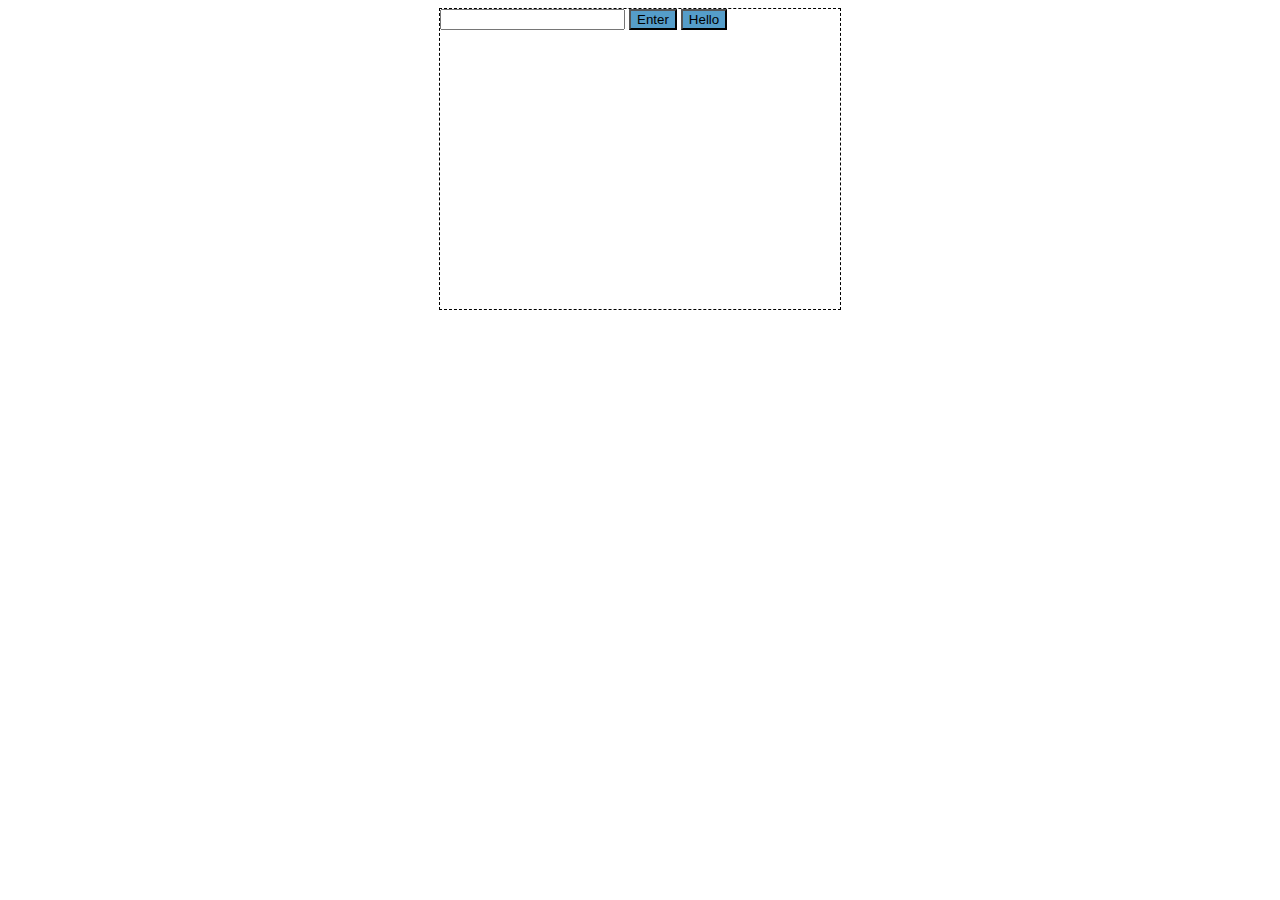
<file: Assign2/Index.html>
<!DOCTYPE html>
<html lang="en">
    <head>
        <meta charset="utf-8">
        <title>JavaScript Enabled Buttons by Mitchel Reinthaler</title>
        <link rel="stylesheet"href="main.css"/>
    </head>

    <body>
        <div id="stage">
            <input id="inputText" type="text">
            <button id="enter">Enter</button>
            <button id="hello">Hello</button>
            <p id="output"></p>
        </div>
        <script src="scripts.js"></script>
    </body>
</html>
</file>
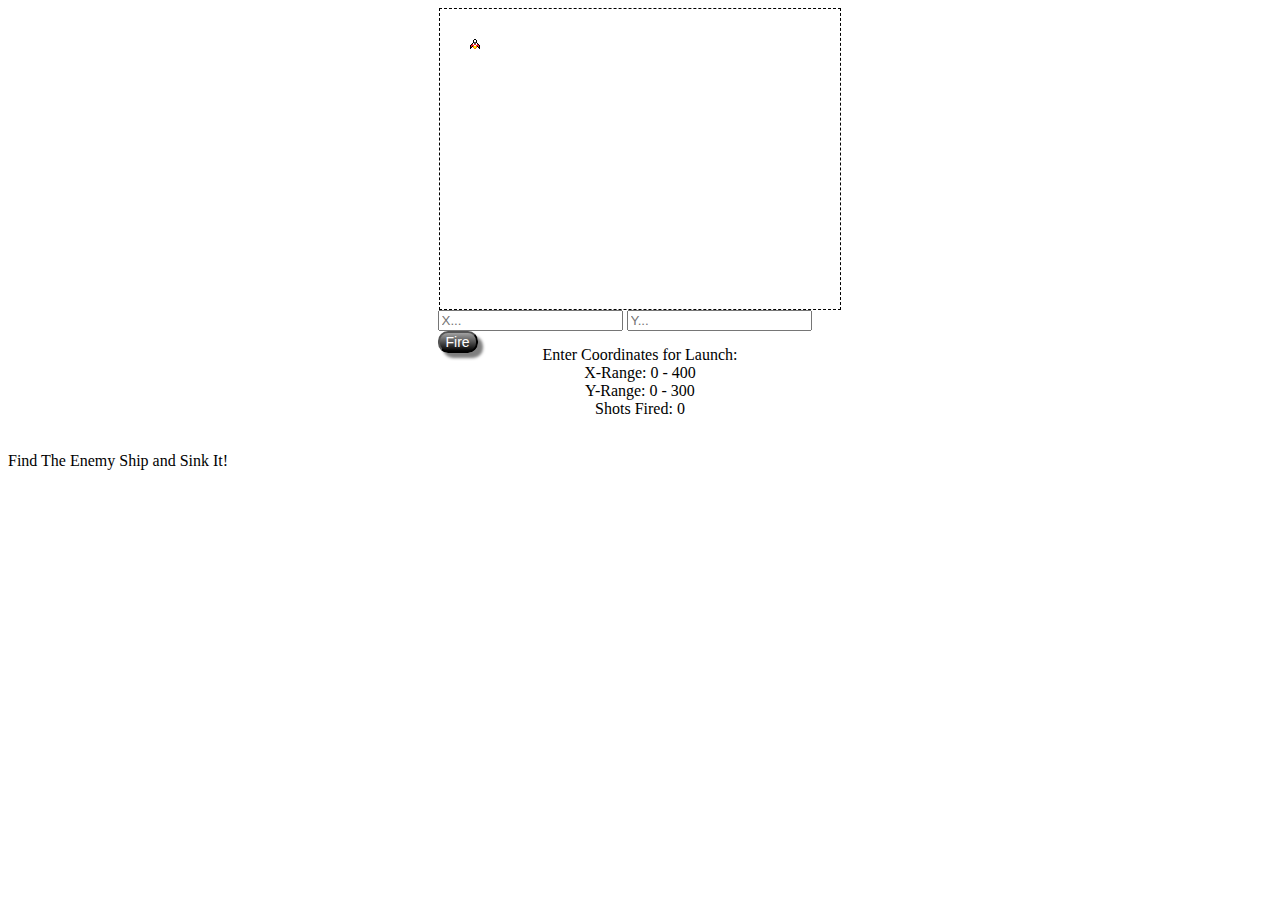
<file: Assign3/src/Index.html>
<!DOCTYPE html>
<html lang="en">
    <head>
        <meta charset="utf-8">
        <title>Sink The Ship!</title>
        <link rel="stylesheet"href="main.css"/>
    </head>

    <body>
        <div id="stage">
            <div id="ship"></div>
            <div id="missile"></div>
        </div>
        
        <p id="input">
            <input id="inputX" type="text" placeholder="X...">
            <input id="inputY" type="text" placeholder="Y...">
            <button id="fire">Fire</button>
        </p>
        <p id="instruct">Enter Coordinates for Launch: <br>
            X-Range: 0 - 400 <br>
            Y-Range: 0 - 300 <br>
            Shots Fired: 0
        </p>
        <p id="gamestate"><br>Find The Enemy Ship and Sink It!</p>
    </body><script src="scripts.js"></script>
</html>
</file>
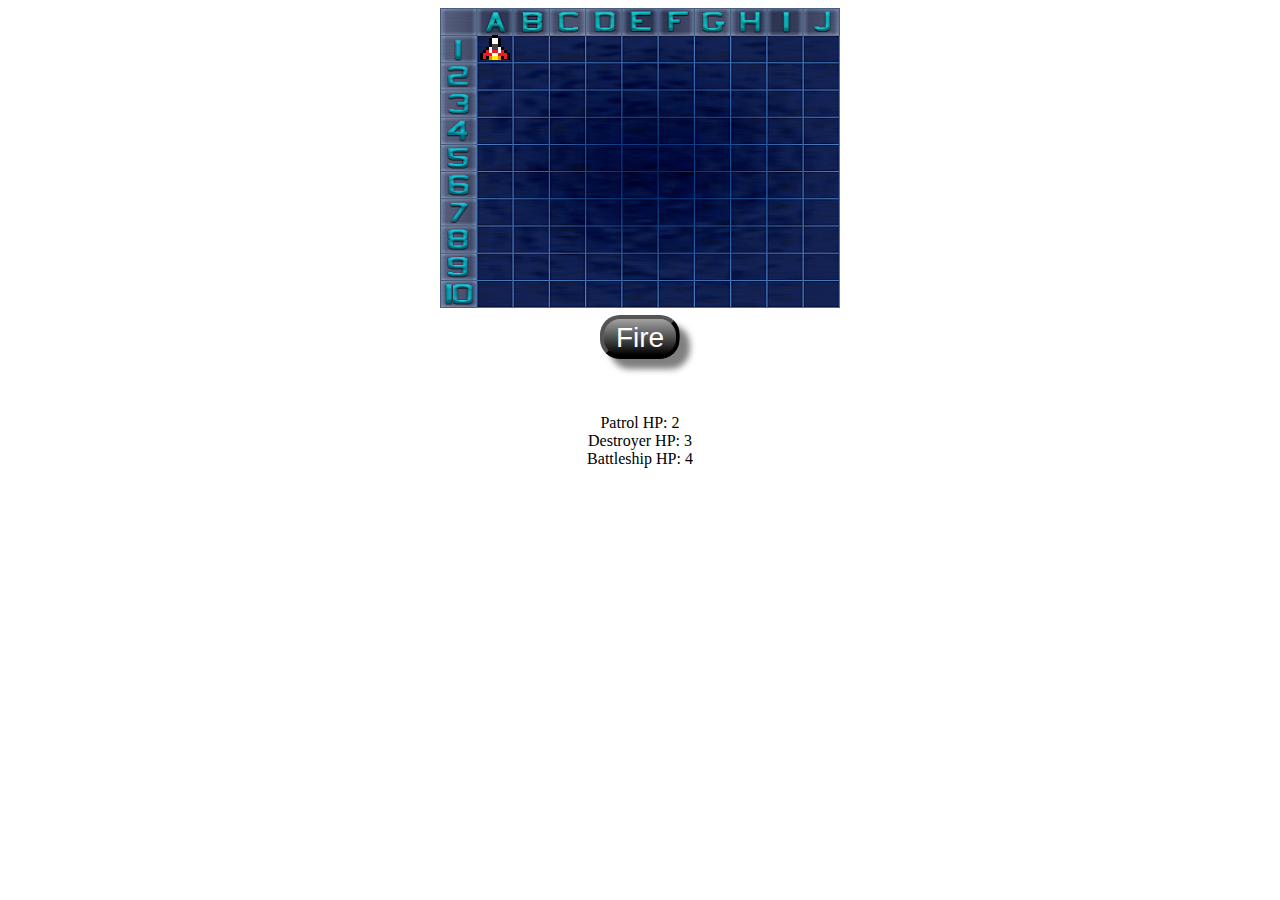
<file: Assign5/src/Index.html>
<!DOCTYPE html>
<html lang="en">
    <head>
        <meta charset="utf-8">
        <title>Sink The Ship!</title>
        <link rel="stylesheet"href="main.css"/>
    </head>

    <body>
        <div id="stage">
            <div class="Ship"id="destroyer"></div>
            <div class="Ship"id="patrol"></div>
            <div class="Ship"id="battleship"></div>
            <div id="missile"></div>
        </div>
        
        <p id="input">
           <br> <button id="fire">Fire</button>
        </p>
        <p id="instruct"><br><br>
           
            <p id="array"></p>
        </p>
        <p id="gamestate"><br>Find The Enemy Ship and Sink It!</p>
    </body><script src="scripts.js"></script>
</html>
</file>
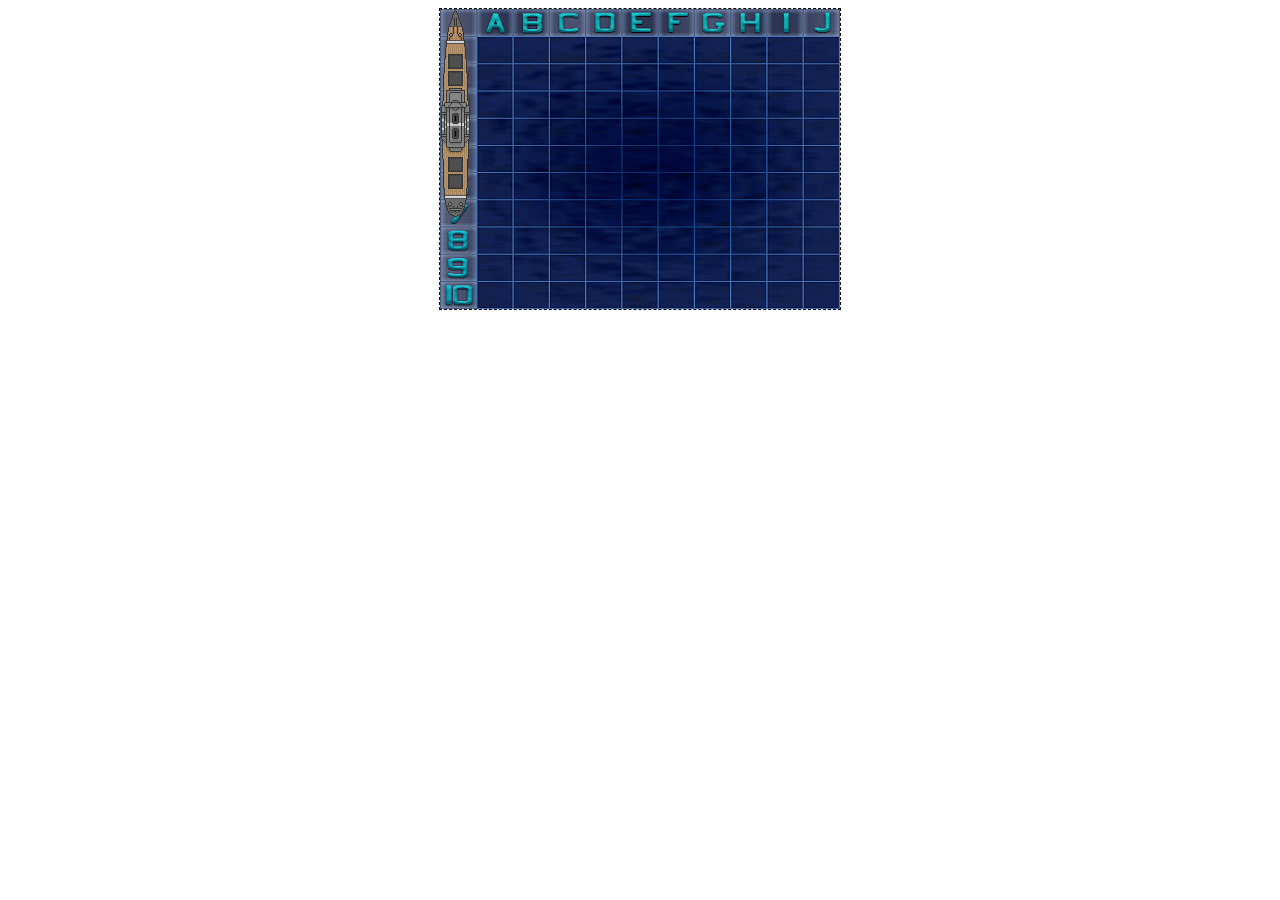
<file: Assign6-alt/src/index.html>
<!DOCTYPE html>
<meta charset="utf-8">
<head>
    <title>Sink The Ship!</title>
    <link rel="stylesheet"href="main.css">
    
</head>
<body>
    <div id="stage">
        <canvas width="400"height="300"></canvas>
    </div>
</body>
<script src="scripts.js"></script>
</file>
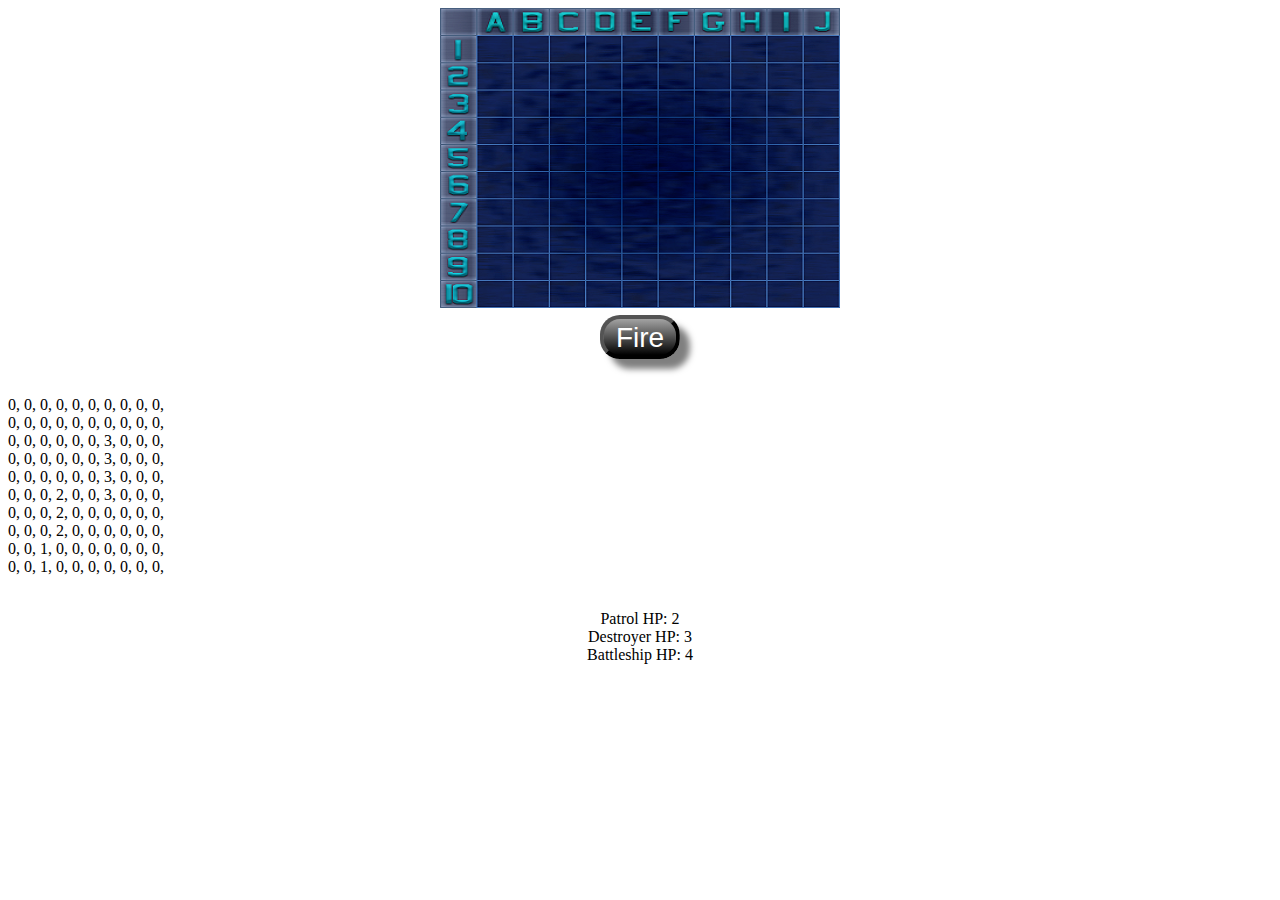
<file: Assign6/src/Index.html>
<!DOCTYPE html>
<html lang="en">
    <head>
        <meta charset="utf-8">
        <title>Sink The Ship!</title>
        <link rel="stylesheet"href="main.css"/>
    </head>

    <body>
        <div id="stage">
            <canvas height=300 width=400 id="shipcanvas"></canvas>
            <canvas height=300 width=400 id="expcanvas"></canvas>
        </div>
        
        <p id="input">
           <br> <button id="fire">Fire</button>
        </p>
        <p id="instruct"><br><br>
           
            <p id="array"></p>
        </p>
        <p id="gamestate"><br>Find The Enemy Ship and Sink It!</p>
    </body><script src="scripts.js"></script>
</html>
</file>
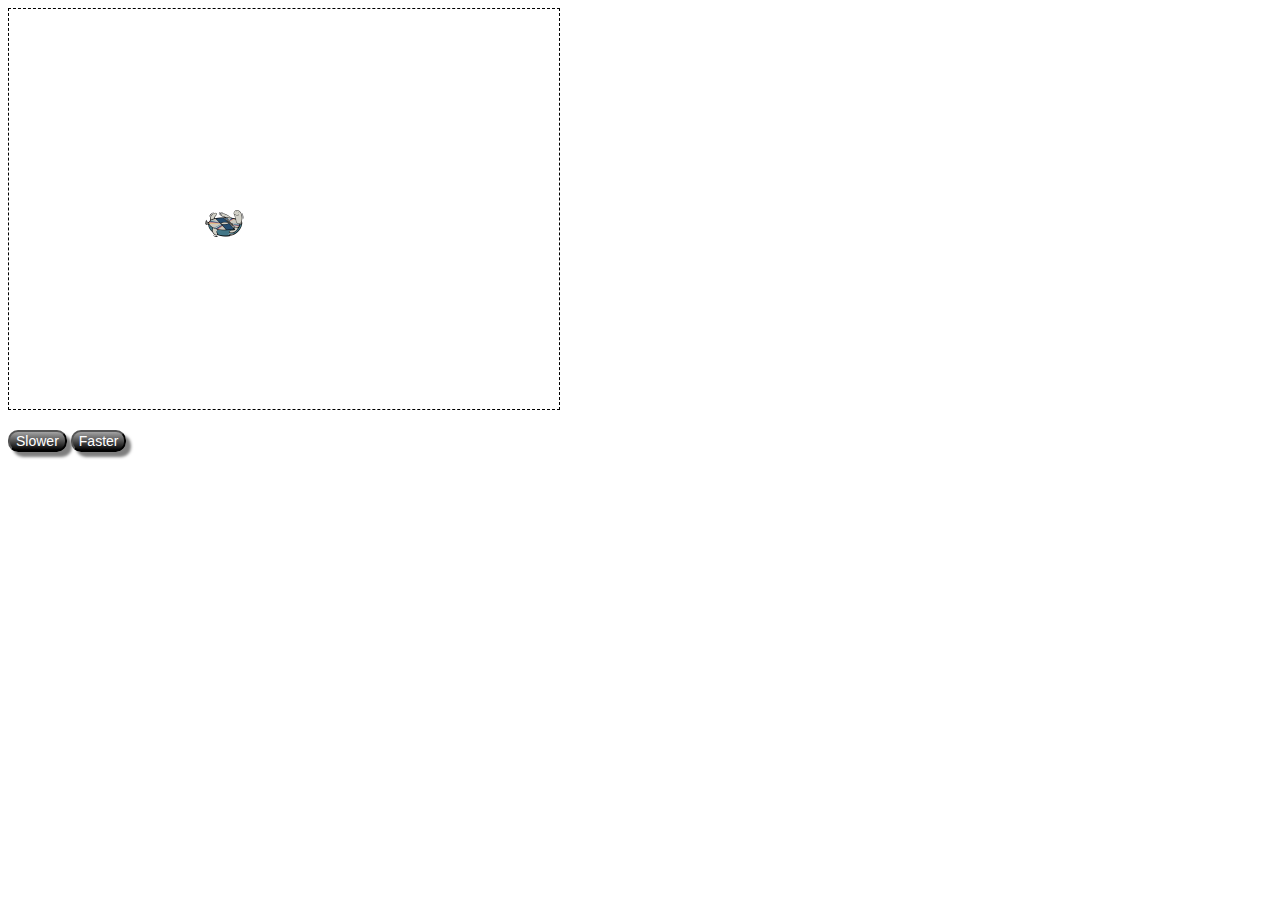
<file: Assign7/src/index.html>
<!DOCTYPE html>

<html lang="en">
    <head>
        <meta charset="utf-8">
        <link rel="stylesheet" href="main.css">
        <title>That One Limp Bizkit Lyric I Guess</title>
    </head>
    <body>
        <div id="stage">
            <canvas width="550" height="400"style="border: 1px dashed black"></canvas>
        </div>
        <p>
            <!--<button id="rotatecounter"><img src="images/counterclockwisesymbol.png"></button>-->
            <button id="slowdown">Slower</button>
            <button id="speedup">Faster</button>
            <!--<button id="rotateclock"><img src="images/clockwisesymbol.png"></button>-->
        </p>
    </body><script src="scripts.js"></script>
</html>
</file>
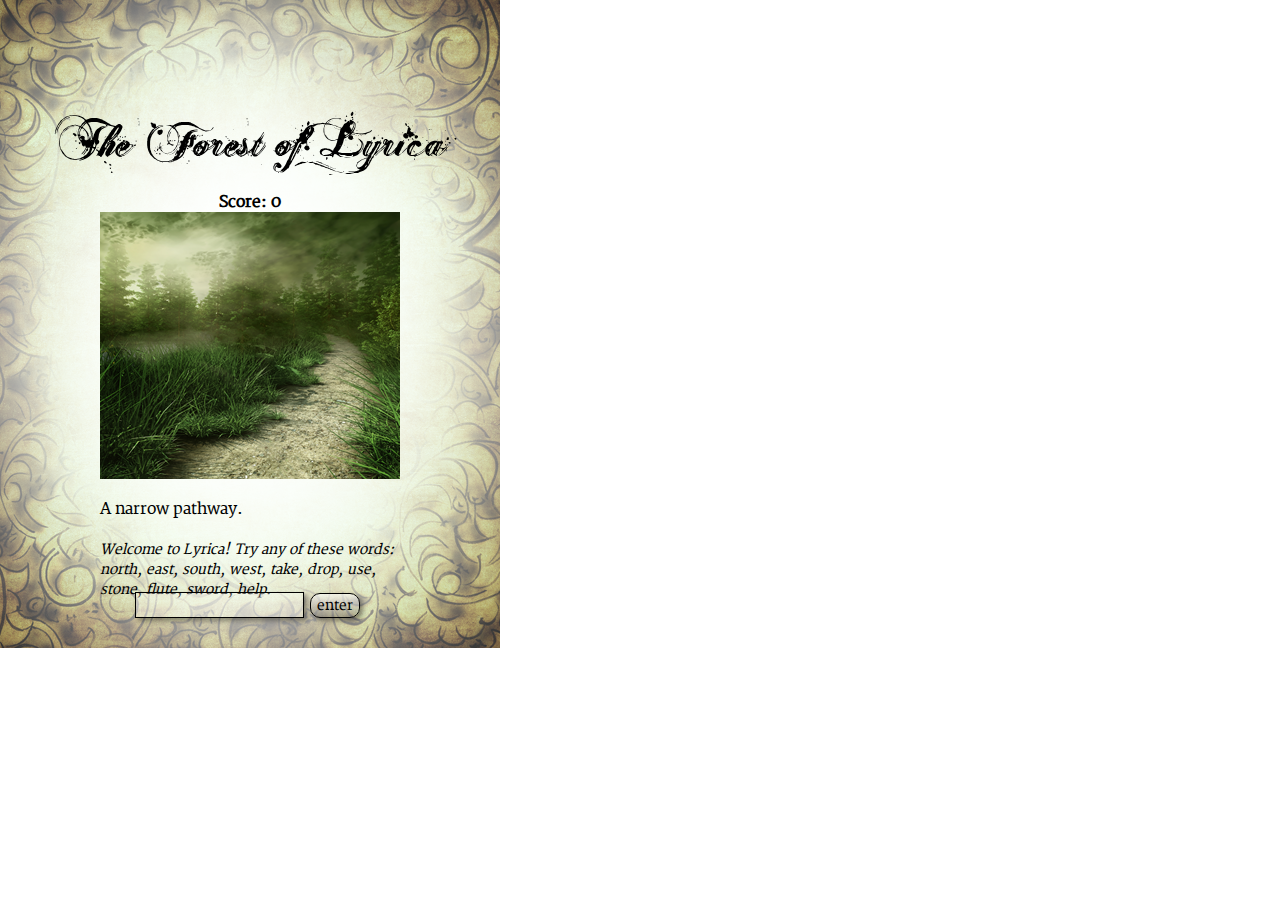
<file: Assign4/Lyrica Final/Lyrica Final/src/forestOfLyrica.html>
<!doctype html>
<title>The Forest of Lyrica - Mitchel Reinthaler</title>
<link rel="stylesheet" href="lyrica.css">

<div id="stage">
  <h1>The Forest of Lyrica</h1>
  <h2 id="points">Score: 0</h2>
  <img src="" width="300" height="267">
  <p id="output"></p>
  <input id="input" type="text"> 
  <button>enter</button>
</div>

<script src="scripts.js"></script>
</file>
<file: Assign2/main.css>
#stage{
    position: relative;
    margin: 0px auto;
    width: 400px;
    height: 300px;
    border: 1px dashed;
}
button{
    transition-duration: 0.5s;
    background-color: #559dc9;
}
button:hover{
    background-color: white;
    color: #559dc9;
}
</file>
<file: Assign3/src/main.css>
#stage{
    position: relative;
    margin: 0px auto;
    width: 400px;
    height: 300px;
    border: 1px dashed;
    fill:#559dc9;
}
button{
    transition-duration: 0.5s;
    background-color: #559dc9;
}
button:hover{
    background-color: white;
    color: #559dc9;
}
#input{
    position: relative;
    margin: 0px auto;
    width: 405px;
    height: 20px;
}
#ship{
    position:absolute;
    width: 14px;
    height: 55px;
    top: 200px;
    left: 150px;
    background-image: url(images/ShipHullFrame.png);
    image-rendering: pixelated;
    image-rendering: -moz-crisp-edges;
    image-rendering: crisp-edges;
    visibility: hidden;
}
#missile{
    position:absolute;
    width: 10px;
    height: 10px;
    top: 30px;
    left: 30px;
    background: url(images/missile.png);
}
button{
    font-family: Arial, Helvetica, sans-serif;
    font-size: 14px;
    transition-duration: 0.5s;
    color: #fff;
    cursor: pointer;

    -webkit-border-radius: 10px;
    -moz-border-radius: 10px;
    border-radius: 10px;

    background: -webkit-linear-gradient(top, #a3a3a3, #000);
    background: -moz-linear-gradient(top, #a3a3a3, #000);
    background: linear-gradient(top, #a3a3a3, #000);

    -webkit-box-shadow: 5px 5px 3px rgba(0, 0, 0, 0.5);
    -moz-box-shadow: 5px 5px 3px rgba(0,0,0,0.5);
    box-shadow: 5px 5px 3px rgba(0,0,0,0.5);

    -webkit-user-select: none;
    -moz-user-select: none;
    user-select: none;
}

button:hover{
    background: -webkit-linear-gradient(top, #acc7a3, #506651);
    background: -moz-linear-gradient(top, #acc7a3, #506651);
    background: linear-gradient(top, #acc7a3, #506651);
}

button:active{
    background: -webkit-linear-gradient(top, #858565, #c5c9a9);
    background: -moz-linear-gradient(top, #858565, #c5c9a9);
    background: linear-gradient(top, #858565, #c5c9a9);
}
#cannon{
  width: 20px;
  height: 20px;
  position: absolute;
  top: 270px;
  left: 140px;
  background-image: url(images/cannon.png);
}
#instruct{
    text-align: center;
}
</file>
<file: Assign5/src/main.css>
#stage {
    position: relative;
    margin: 0px auto;
    width: 400px;
    height: 300px;
    background-image: url(images/oceangrid_final.png);
}
.cell{
    position: absolute;
    margin: 0px;
    padding-bottom: 0px auto;
    padding-top: 0px auto;
    height: 27px;
    width: 36.5px;
    
}

button {
    transition-duration: 0.5s;
    background-color: #559dc9;
}

button:hover {
    background-color: white;
    color: #559dc9;
}

#input {
    position: relative;
    text-align: center;
    margin: 0px auto;
    width: 405px;
    height: 20px;
}

#destroyer {
    position: absolute;
    width: 20px;
    height: 80px;
    background-image: url(images/ShipDestroyerHull.png);
    background-size: 75%;
    background-repeat: no-repeat;
    image-rendering: pixelated;
    image-rendering: -moz-crisp-edges;
    image-rendering: crisp-edges;
    visibility: hidden;
}
#patrol{
    position: absolute;
    background-image: url(images/ShipPatrolHull.png);
    width: 13px;
    height: 55px;
    visibility: hidden;
}
#battleship{
    position: absolute;
    background-image: url(images/ShipBattleshipHull.png);
    width: 31px;
    height: 105px;
    background-size: 50%;
    background-repeat: no-repeat;
    image-rendering: pixelated;
    image-rendering: crisp-edges;
    visibility: hidden;
}

#missile {
    position: absolute;
    width: 30px;
    height: 25px;
    top: 27px;
    left: 40px;
    background: url(images/missile.png);
    background-size: cover;
    background-repeat: no-repeat;
    image-rendering: pixelated;
    image-rendering: crisp-edges;
}

button {
    scale:calc(200%);
    font-family: Arial, Helvetica, sans-serif;
    font-size: 14px;
    transition-duration: 0.5s;
    color: #fff;
    cursor: pointer;

    -webkit-border-radius: 10px;
    -moz-border-radius: 10px;
    border-radius: 10px;

    background: -webkit-linear-gradient(top, #a3a3a3, #000);
    background: -moz-linear-gradient(top, #a3a3a3, #000);
    background: linear-gradient(top, #a3a3a3, #000);

    -webkit-box-shadow: 5px 5px 3px rgba(0, 0, 0, 0.5);
    -moz-box-shadow: 5px 5px 3px rgba(0, 0, 0, 0.5);
    box-shadow: 5px 5px 3px rgba(0, 0, 0, 0.5);

    -webkit-user-select: none;
    -moz-user-select: none;
    user-select: none;
}

button:hover {
    background: -webkit-linear-gradient(top, #acc7a3, #506651);
    background: -moz-linear-gradient(top, #acc7a3, #506651);
    background: linear-gradient(top, #acc7a3, #506651);
}

button:active {
    background: -webkit-linear-gradient(top, #858565, #c5c9a9);
    background: -moz-linear-gradient(top, #858565, #c5c9a9);
    background: linear-gradient(top, #858565, #c5c9a9);
}

#cannon {
    width: 20px;
    height: 20px;
    position: absolute;
    top: 270px;
    left: 140px;
    background-image: url(images/cannon.png);
}

#instruct {
    position: relative;
    text-align: center;
    
}

#gamestate{
    position: relative;
    text-align: center;
}
</file>
<file: Assign6-alt/src/main.css>
#stage{
    position: relative;
    margin: auto;
    width: 400px;
    height: 300px;
    border: 1px dashed;
}
canvas{
    position: relative;
    margin: auto;
    text-align: center;
}
</file>
<file: Assign6/src/main.css>
#stage {
    position: relative;
    margin: 0px auto;
    width: 400px;
    height: 300px;
    background-image: url(images/oceangrid_final.png);
}

.cell {
    position: absolute;
    margin: 0px;
    padding-bottom: 0px auto;
    padding-top: 0px auto;
    height: 27px;
    width: 36.5px;
}

button {
    transition-duration: 0.5s;
    background-color: #559dc9;
}

button:hover {
    background-color: white;
    color: #559dc9;
}

#input {
    position: relative;
    text-align: center;
    margin: 0px auto;
    width: 405px;
    height: 20px;
}

#destroyer {
    position: absolute;
    width: 20px;
    height: 80px;
    background-image: url(images/ShipDestroyerHull.png);
    background-size: 75%;
    background-repeat: no-repeat;
    image-rendering: pixelated;
    image-rendering: -moz-crisp-edges;
    image-rendering: crisp-edges;
    visibility: hidden;
}

#patrol {
    position: absolute;
    background-image: url(images/ShipPatrolHull.png);
    width: 13px;
    height: 55px;
    visibility: hidden;
}

#battleship {
    position: absolute;
    background-image: url(images/ShipBattleshipHull.png);
    width: 31px;
    height: 105px;
    background-size: 50%;
    background-repeat: no-repeat;
    image-rendering: pixelated;
    image-rendering: crisp-edges;
    visibility: hidden;
}

#missile {
    position: absolute;
    width: 30px;
    height: 25px;
    top: 27px;
    left: 40px;
    background: url(images/missile.png);
    background-size: cover;
    background-repeat: no-repeat;
    image-rendering: pixelated;
    image-rendering: crisp-edges;
}

button {
    scale: calc(200%);
    font-family: Arial, Helvetica, sans-serif;
    font-size: 14px;
    transition-duration: 0.5s;
    color: #fff;
    cursor: pointer;

    -webkit-border-radius: 10px;
    -moz-border-radius: 10px;
    border-radius: 10px;

    background: -webkit-linear-gradient(top, #a3a3a3, #000);
    background: -moz-linear-gradient(top, #a3a3a3, #000);
    background: linear-gradient(top, #a3a3a3, #000);

    -webkit-box-shadow: 5px 5px 3px rgba(0, 0, 0, 0.5);
    -moz-box-shadow: 5px 5px 3px rgba(0, 0, 0, 0.5);
    box-shadow: 5px 5px 3px rgba(0, 0, 0, 0.5);

    -webkit-user-select: none;
    -moz-user-select: none;
    user-select: none;
}

button:hover {
    background: -webkit-linear-gradient(top, #acc7a3, #506651);
    background: -moz-linear-gradient(top, #acc7a3, #506651);
    background: linear-gradient(top, #acc7a3, #506651);
}

button:active {
    background: -webkit-linear-gradient(top, #858565, #c5c9a9);
    background: -moz-linear-gradient(top, #858565, #c5c9a9);
    background: linear-gradient(top, #858565, #c5c9a9);
}

#cannon {
    width: 20px;
    height: 20px;
    position: absolute;
    top: 270px;
    left: 140px;
    background-image: url(images/cannon.png);
}

#instruct {
    position: relative;
    text-align: center;

}

#gamestate {
    position: relative;
    text-align: center;
}
</file>
<file: Assign7/src/main.css>
button {
	font-family: Arial, Helvetica, sans-serif;
	font-size: 14px;
	transition-duration: 0.5s;
	color: #fff;
	cursor: pointer;
	
	-webkit-border-radius: 10px;
	-moz-border-radius: 10px;
	border-radius: 10px;	
	
	background:-webkit-linear-gradient(top, #a3a3a3, #000);
	background:-moz-linear-gradient(top, #a3a3a3, #000);
	background: linear-gradient(top, #a3a3a3, #000);
	
	-webkit-box-shadow: 5px 5px 3px rgba(0,0,0,0.5);
	-moz-box-shadow: 5px 5px 3px rgba(0,0,0,0.5);
	box-shadow: 5px 5px 3px rgba(0,0,0,0.5);
	
	-webkit-user-select: none;
	-moz-user-select: none;
	user-select: none;
}

button:hover {
	background: -webkit-linear-gradient(top, #acc7a3, #506651);
	background: -moz-linear-gradient(top, #acc7a3, #506651);
	background: linear-gradient(top, #acc7a3, #506651);
}

button:active
{
  background: -webkit-linear-gradient(top, #858565, #c5c9a9);
  background: -moz-linear-gradient(top, #858565, #c5c9a9);
  background: linear-gradient(top, #858565, #c5c9a9);
}
#stage{
	position: relative;
	margin: 0px auto;
	justify-content: center;
}
</file>
<file: Assign4/Lyrica Final/Lyrica Final/src/lyrica.css>
*
{
  font-family: Merriweather;
  color: #000;  
  font-size: 16px;
  padding: 0px;
  margin: 0px;
}

@font-face 
{
  font-family: Merriweather;
  src: url("fonts/Merriweather.ttf");
}

@font-face 
{
  font-family: Merriweather-Bold;
  src: url("fonts/Merriweather-Bold.ttf");
}

@font-face 
{
  font-family: Ginga;
  src: url("fonts/Ginga.ttf");
}

h1
{
  text-align: center;
  font-family: Ginga;
  font-size: 80px;
  padding-bottom: 10px;
  padding-top: 80px;
  font-weight: normal;
}
h2{
  text-align: center;
}
em
{
  font-size: 14px;
}
p
{
  width: 300px;
  margin: 0px auto;
}

img
{
  margin: 0px auto;
  display: block;
  margin-bottom: 20px;
}

input
{
  position: absolute;
  bottom: 30px;
  left: 135px;
  width: 160px;
  padding: 2px 2px 2px 5px;
  border: 1px solid black;
  background-color: rgba(255,255,255,0.3);
  -webkit-box-shadow: 5px 5px 3px rgba(0,0,0,0.5);
	-moz-box-shadow: 5px 5px 3px rgba(0,0,0,0.5);
	box-shadow: 3px 3px 5px rgba(0,0,0,0.4);
}

button
{
  position: absolute;
  bottom: 30px;
  left: 310px;
  height: 25px;
  width: 50px;
  
  font-family: Merriweather;
	font-size: 14px;
	color: #000;
	border: 1px solid #000;
	
	-webkit-border-radius: 10px;
	-moz-border-radius: 10px;
	border-radius: 10px;	
	
	background:-webkit-linear-gradient(top, rgba(255,255,255,0.6), rgba(0,0,0,0.2));
	background:-moz-linear-gradient(top, #a3a3a3, rgba(0,0,0,0.2));
	background: linear-gradient(top, #a3a3a3, rgba(0,0,0,0.2));
	
	-webkit-box-shadow: 5px 5px 3px rgba(0,0,0,0.5);
	-moz-box-shadow: 5px 5px 3px rgba(0,0,0,0.5);
	box-shadow: 3px 3px 5px rgba(0,0,0,0.4);
	
	-webkit-user-select: none;
  -moz-user-select: none;
  user-select: none;
}


#stage
{
  width: 500px;
  height: 648px;
  background-color: gray;
  position: relative;
  background-image: url("paper.png");
}
</file>
